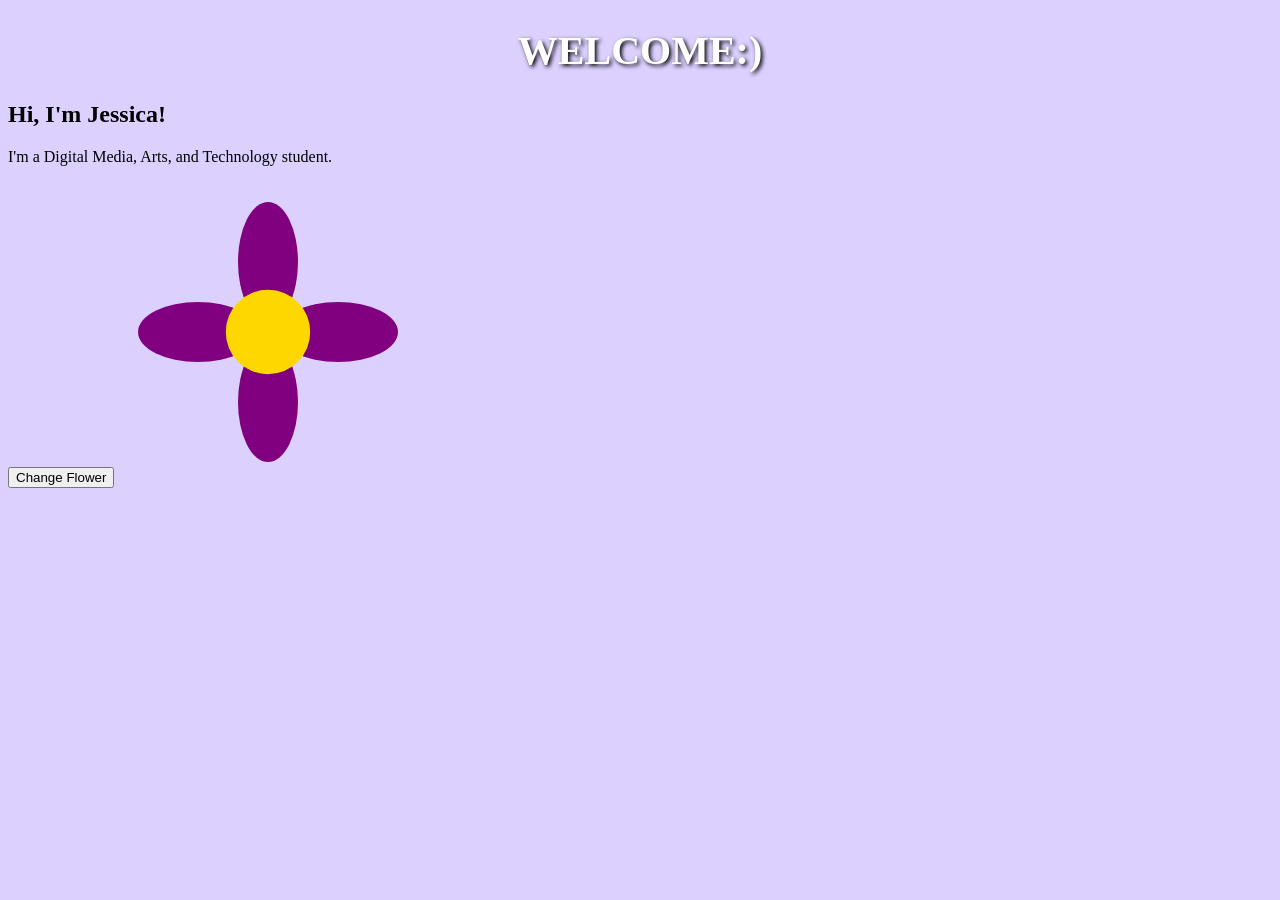
<file: docs/index.html>
<!DOCTYPE html>
<html lang="en">

<head>
    <meta charset="UTF-8">
    <meta name="viewport" content="width=device-width, initial-scale=1.0">
    <title>Jessica Michel</title>
     <link rel="stylesheet" href="style.css">
</head>
<script src="script.js"></script>
<body>

    <h1>WELCOME:)</h1>
    <h2>Hi, I'm Jessica!</h2>

    <p>
        I'm a Digital Media, Arts, and Technology student.
    </p>

<button id="changeFlower">Change Flower</button>

<svg id="flower" width="300" height="300" viewBox="0 0 300 300">

    <ellipse cx="150" cy="80" rx="30" ry="60" />

    <ellipse cx="220" cy="150" rx="60" ry="30" />

    <ellipse cx="150" cy="220" rx="30" ry="60" />

    <ellipse cx="80" cy="150" rx="60" ry="30" />

    <circle cx="150" cy="150" r="35">
        <animate
            attributeName="r"
            from="35"
            to="45"
            dur="1.5s"
            repeatCount="indefinite"
            direction="alternate" />
    </circle>


</body>

</html>
</file>
<file: docs/style.css>
body {
  background-color: #dcd0ff;
}
h1{
    color: white;
  text-shadow: 2px 2px 4px #000000;
  text-align: center;
  font-size: 2.5em;
}

#flower ellipse {
    fill: purple;
}

#flower circle {
    fill: gold;
}

#flower {
    transition: transform 0.6s ease;
}

#flower:hover {
    transform: rotate(15deg) scale(1.1);
}
</file>
